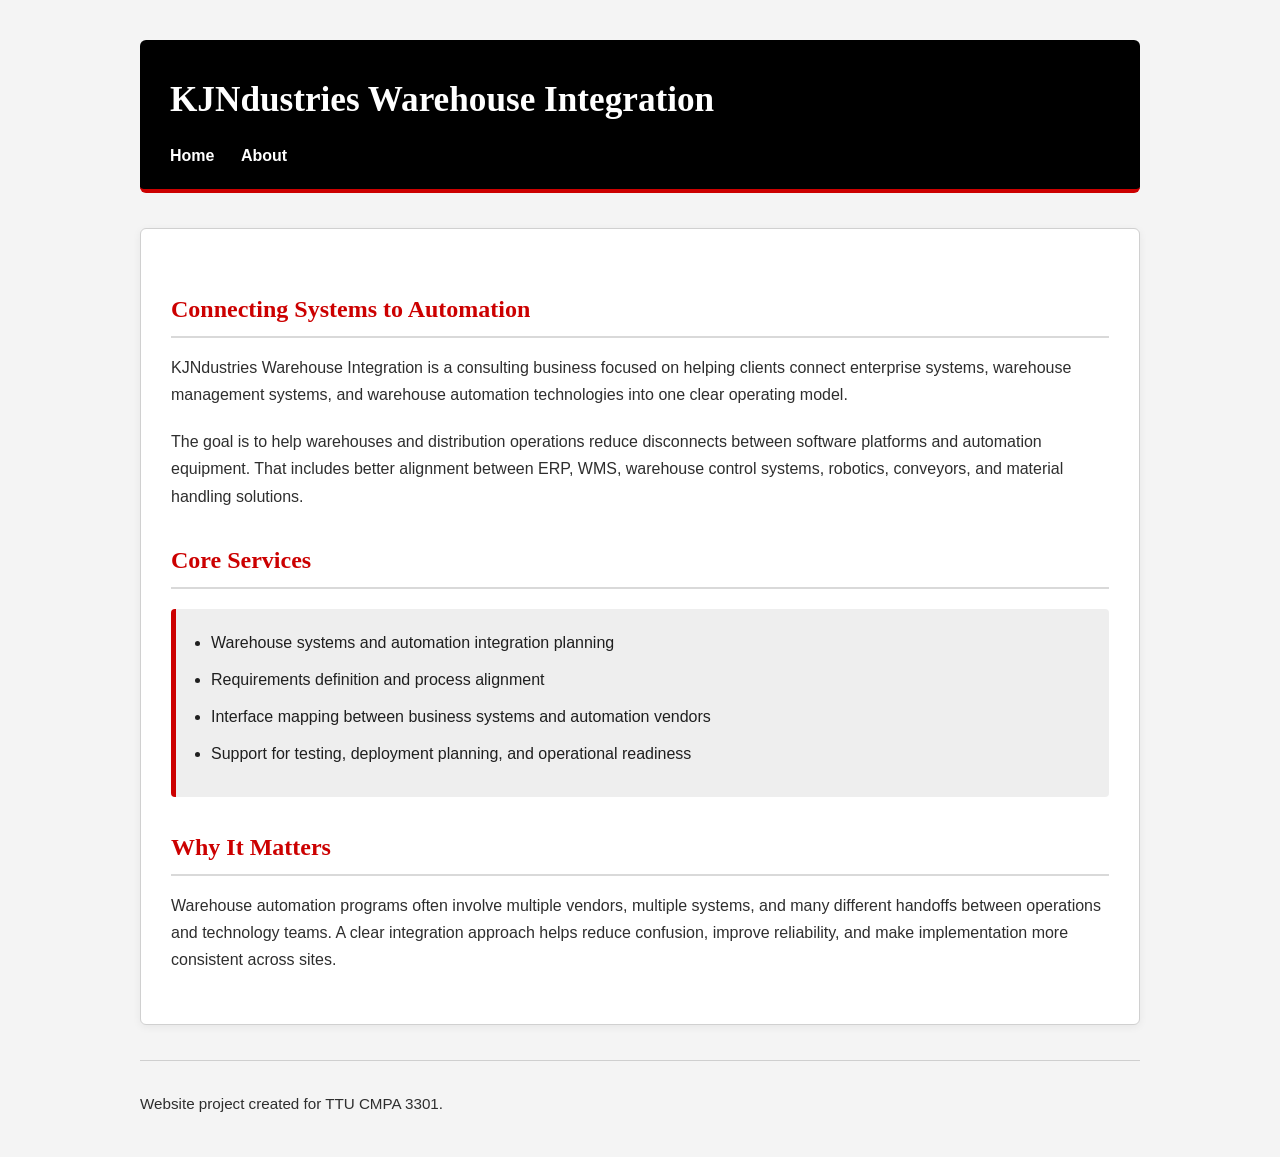
<file: index.html>
<!DOCTYPE html>
<html lang="en">
<head>
  <meta charset="UTF-8">
  <meta name="viewport" content="width=device-width, initial-scale=1.0">
  <title>KJNdustries Warehouse Integration</title>
  <link rel="stylesheet" href="style.css">
</head>
<body>
  <header>
    <h1>KJNdustries Warehouse Integration</h1>
    <nav>
      <a href="index.html">Home</a>
      <a href="about.html">About</a>
    </nav>
  </header>

  <main>
    <section>
      <h2>Connecting Systems to Automation</h2>
      <p>
        KJNdustries Warehouse Integration is a consulting business focused on helping
        clients connect enterprise systems, warehouse management systems, and warehouse automation
        technologies into one clear operating model.
      </p>
      <p>
        The goal is to help warehouses and distribution operations reduce disconnects between
        software platforms and automation equipment. That includes better alignment between ERP,
        WMS, warehouse control systems, robotics, conveyors, and material handling solutions.
      </p>
    </section>

    <section>
      <h2>Core Services</h2>
      <ul>
        <li>Warehouse systems and automation integration planning</li>
        <li>Requirements definition and process alignment</li>
        <li>Interface mapping between business systems and automation vendors</li>
        <li>Support for testing, deployment planning, and operational readiness</li>
      </ul>
    </section>

    <section>
      <h2>Why It Matters</h2>
      <p>
        Warehouse automation programs often involve multiple vendors, multiple systems, and many
        different handoffs between operations and technology teams. A clear integration approach
        helps reduce confusion, improve reliability, and make implementation more consistent across sites.
      </p>
    </section>
  </main>

  <footer>
    <p>Website project created for TTU CMPA 3301.</p>
  </footer>
</body>
</html>
</file>
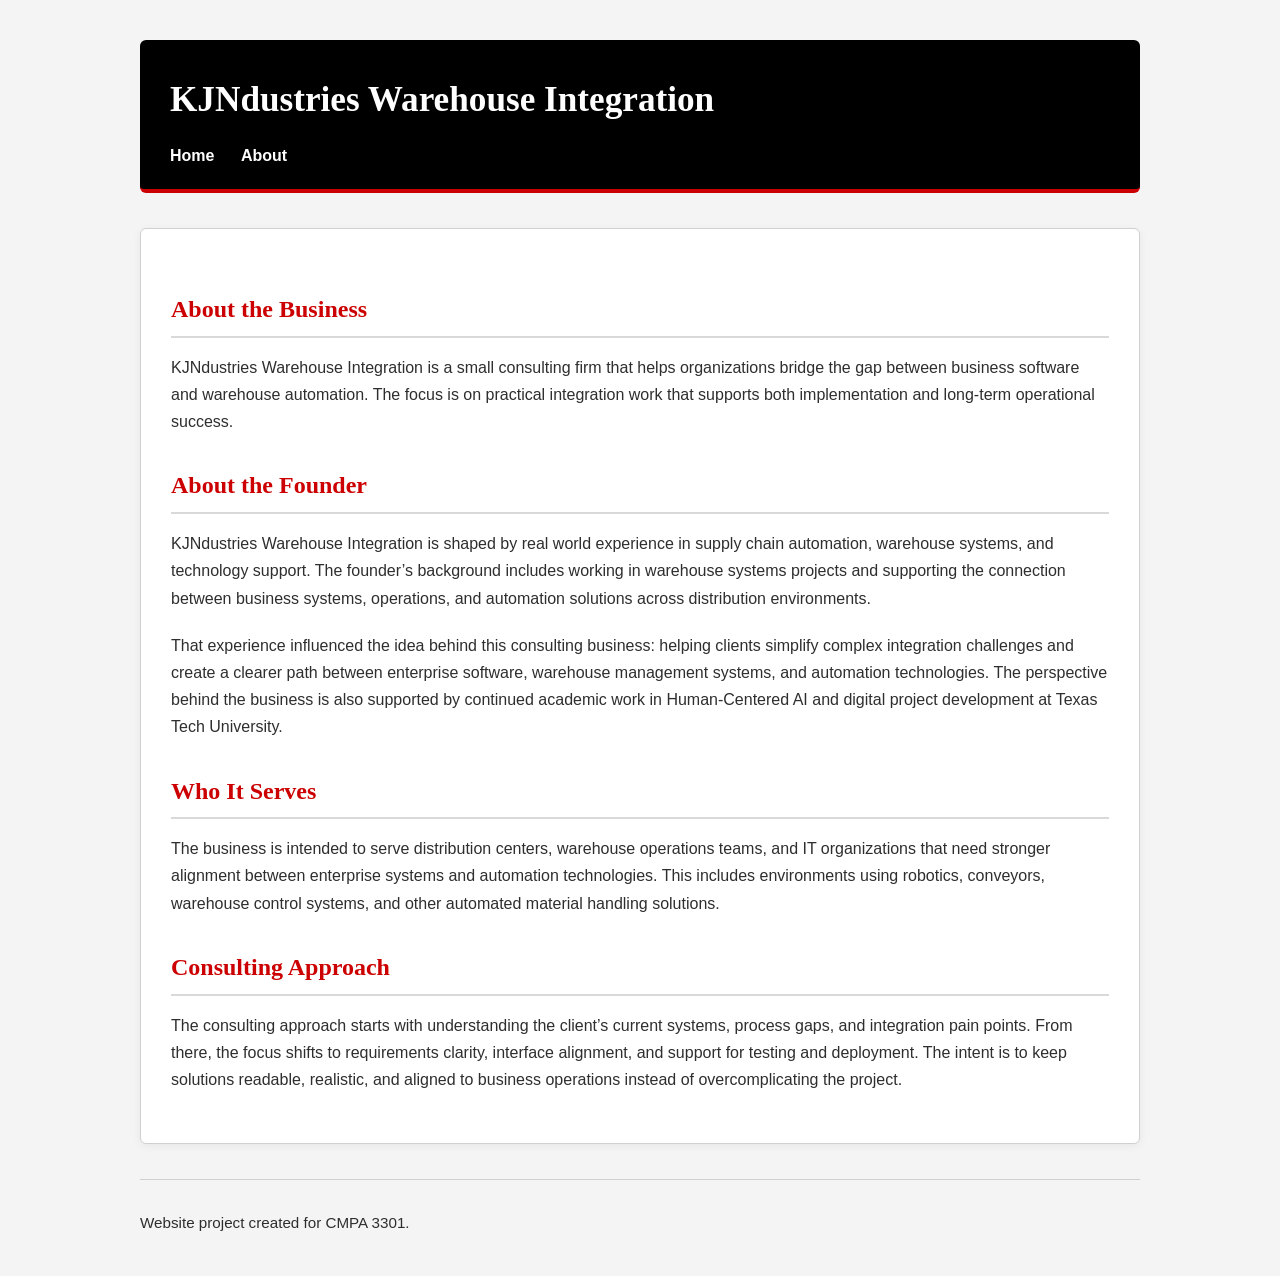
<file: about.html>
<!DOCTYPE html>
<html lang="en">

<head>
    <meta charset="UTF-8">
    <meta name="viewport" content="width=device-width, initial-scale=1.0">
    <title>About - KJNdustries Warehouse Integration</title>
    <link rel="stylesheet" href="style.css">
</head>

<body>
    <header>
        <h1>KJNdustries Warehouse Integration</h1>
        <nav>
            <a href="index.html">Home</a>
            <a href="about.html">About</a>
        </nav>
    </header>

    <main>
        <section>
            <h2>About the Business</h2>
            <p>
                KJNdustries Warehouse Integration is a small consulting firm that helps
                organizations bridge the gap between business software and warehouse automation. The focus
                is on practical integration work that supports both implementation and long-term operational success.
            </p>
        </section>

        <section>
            <h2>About the Founder</h2>
            <p>
                KJNdustries Warehouse Integration is shaped by real world experience in supply chain automation,
                warehouse systems, and technology support. The founder’s background includes working in warehouse
                systems projects and supporting the connection between business systems, operations, and automation
                solutions across distribution environments.
            </p>
            <p>
                That experience influenced the idea behind this consulting business: helping clients
                simplify complex integration challenges and create a clearer path between enterprise software,
                warehouse management systems, and automation technologies. The perspective behind the business is
                also supported by continued academic work in Human-Centered AI and digital project development at
                Texas Tech University.
            </p>
        </section>

        <section>
            <h2>Who It Serves</h2>
            <p>
                The business is intended to serve distribution centers, warehouse operations teams, and
                IT organizations that need stronger alignment between enterprise systems and automation technologies.
                This includes environments using robotics, conveyors, warehouse control systems, and other
                automated material handling solutions.
            </p>
        </section>

        <section>
            <h2>Consulting Approach</h2>
            <p>
                The consulting approach starts with understanding the client’s current systems, process gaps,
                and integration pain points. From there, the focus shifts to requirements clarity, interface
                alignment, and support for testing and deployment. The intent is to keep solutions readable,
                realistic, and aligned to business operations instead of overcomplicating the project.
            </p>
        </section>
    </main>

    <footer>
        <p>Website project created for CMPA 3301.</p>
    </footer>
</body>

</html>
</file>
<file: style.css>
body {
  background-color: #f4f4f4;
  color: #1f1f1f;
  font-family: Arial, sans-serif;
  margin: 40px auto;
  line-height: 1.7;
  max-width: 1000px;
  padding: 0 20px;
}

header {
  background-color: #000000;
  color: #ffffff;
  padding: 30px 30px 20px 30px;
  border-bottom: 4px solid #cc0000;
  margin-bottom: 35px;
  border-radius: 6px;
}

h1 {
  color: #ffffff;
  font-family: Georgia, serif;
  margin: 0 0 12px 0;
  font-size: 2.2rem;
}

h2 {
  color: #cc0000;
  font-family: Georgia, serif;
  margin-top: 30px;
  margin-bottom: 15px;
  border-bottom: 2px solid #d9d9d9;
  padding-bottom: 6px;
}

p {
  color: #2e2e2e;
  margin-bottom: 20px;
}

nav {
  margin-top: 10px;
}

nav a {
  color: #ffffff;
  font-weight: bold;
  margin-right: 22px;
  text-decoration: none;
}

nav a:hover {
  color: #cc0000;
  text-decoration: underline;
}

main {
  background-color: #ffffff;
  padding: 30px;
  border: 1px solid #d0d0d0;
  border-radius: 6px;
  box-shadow: 0 2px 8px rgba(0, 0, 0, 0.06);
}

ul {
  background-color: #eeeeee;
  color: #1f1f1f;
  padding: 20px 35px;
  border-left: 5px solid #cc0000;
  border-radius: 4px;
  margin-top: 20px;
  margin-bottom: 25px;
}

li {
  margin-bottom: 10px;
}

footer {
  margin-top: 35px;
  padding-top: 15px;
  border-top: 1px solid #cfcfcf;
  color: #555555;
  font-size: 0.95rem;
}

a {
  color: #cc0000;
}

a:hover {
  color: #990000;
}
</file>
